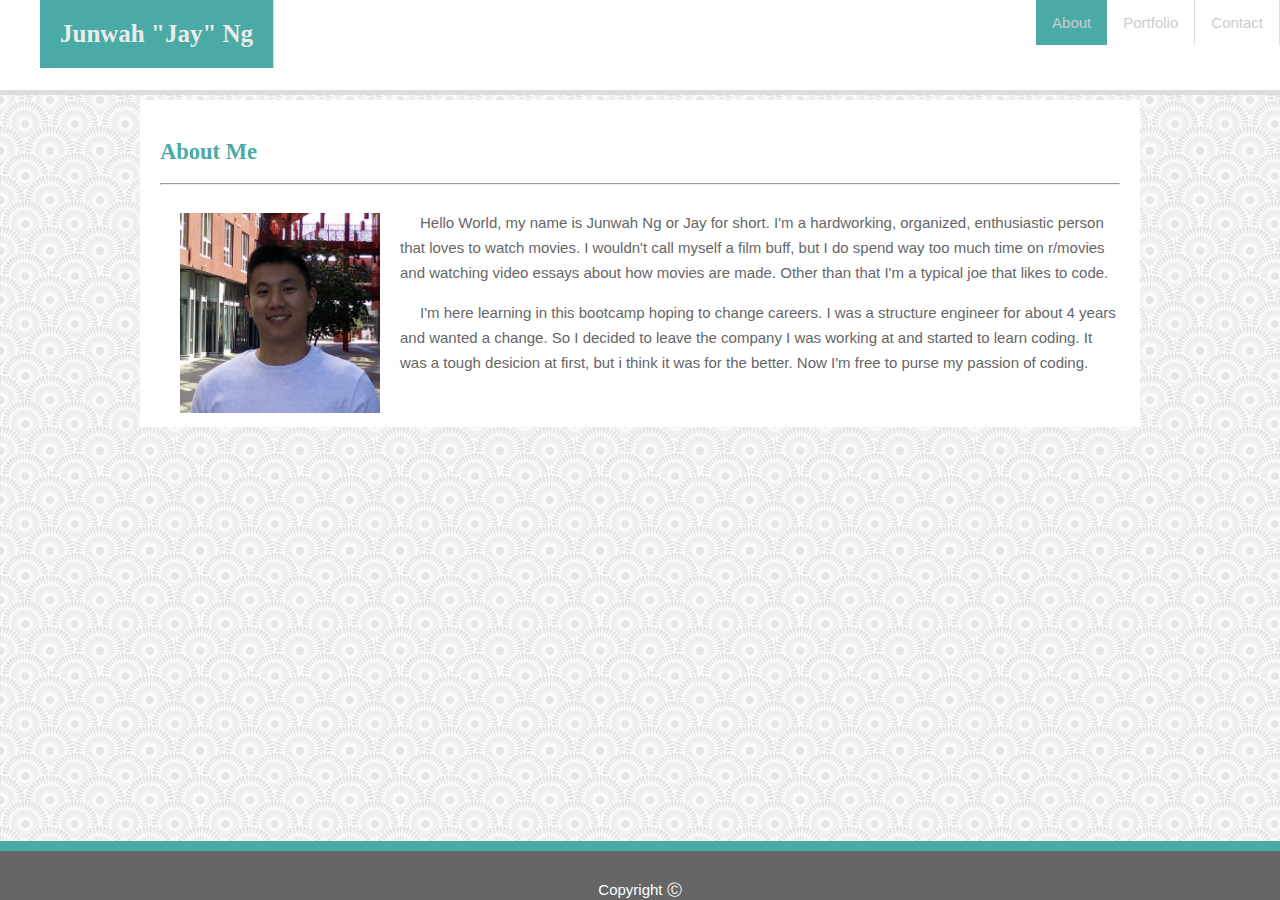
<file: index.html>
<!DOCTYPE html>
<html>

<head>
    <link rel="stylesheet" type="text/css" href="CSS/style.css">
    <title>About Me</title>
    <meta name="viewport" content="width=device-width, initial-scale=1.0">

</head>

<body>
    <nav>
        <ul>
            <li id="MyName">Junwah "Jay" Ng</li>
            <li class="right last">
                <a href="contact.html">Contact</a>
            </li>
            <li class="right">
                <a href="portfolio.html">Portfolio</a>
            </li>
            <li class="right first">
                <a class="active" href="index.html">About</a>
            </li>
        </ul>
    </nav>
    <div class="container">
        <h2>About Me</h2>
        <hr>
        <img id="profilepic" src="Images/me.jpg" alt="profile picture">
        <br>
        <p>Hello World, my name is Junwah Ng or Jay for short. I'm a hardworking, organized, enthusiastic person that loves
            to watch movies. I wouldn't call myself a film buff, but I do spend way too much time on r/movies and watching
            video essays about how movies are made. Other than that I'm a typical joe that likes to code.</p>
        <p>I'm here learning in this bootcamp hoping to change careers. I was a structure engineer for about 4 years and wanted
            a change. So I decided to leave the company I was working at and started to learn coding. It was a tough desicion
            at first, but i think it was for the better. Now I'm free to purse my passion of coding.</p>
        <br>
    </div>
    <footer>Copyright &#9400;</footer>
</body>

</html>
</file>
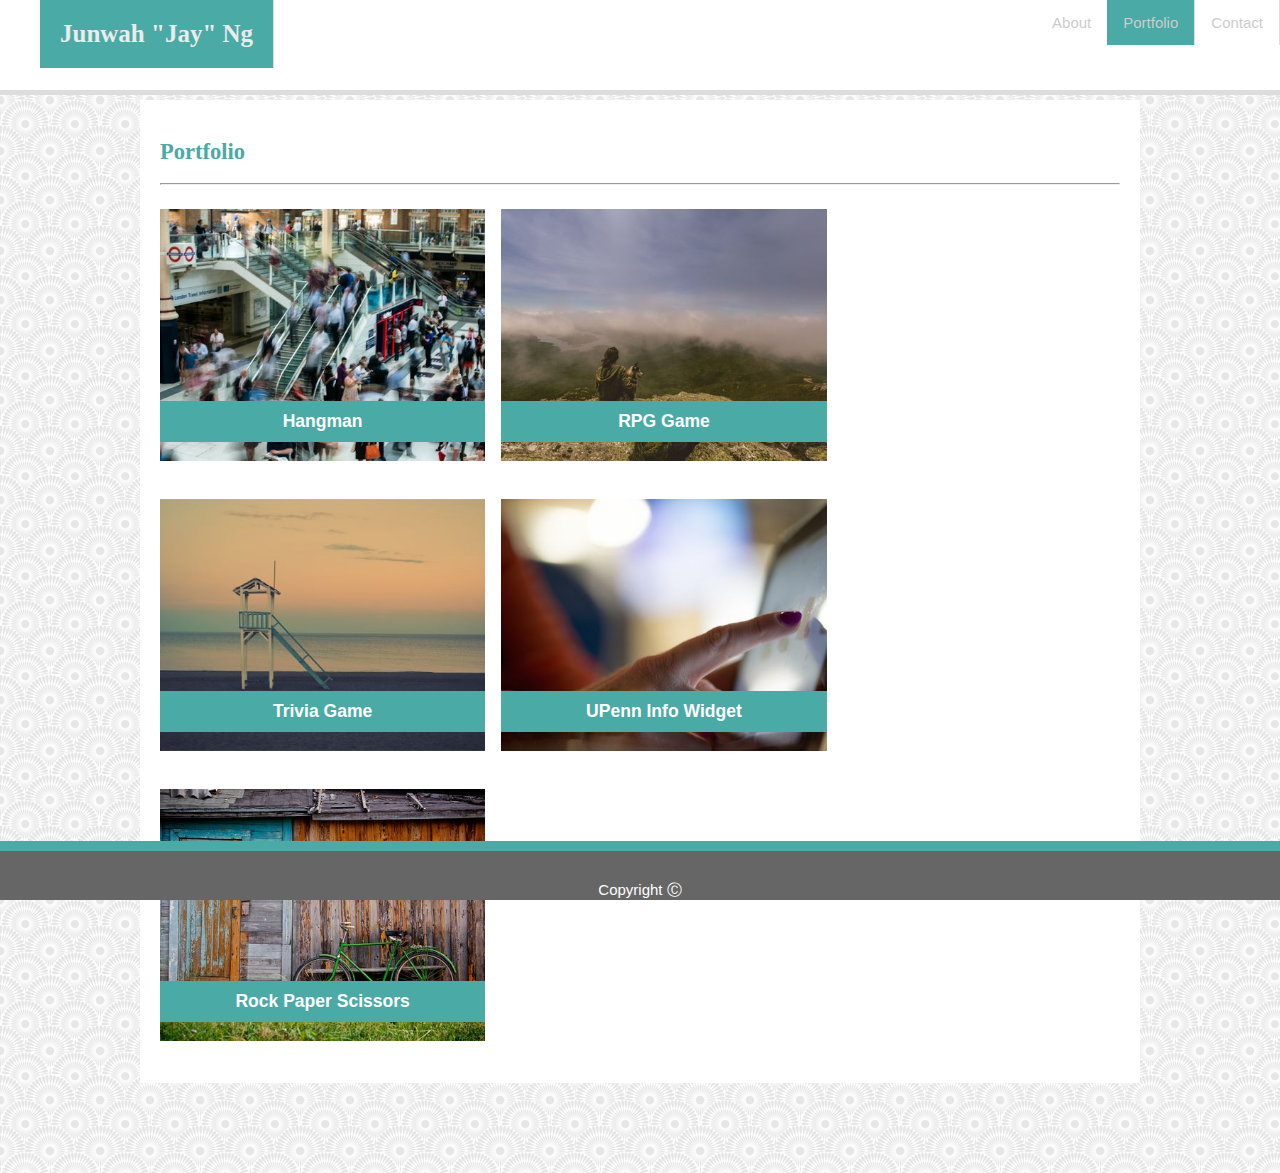
<file: portfolio.html>
<!DOCTYPE html>
<html>

<head>
    <link rel="stylesheet" type="text/css" href="CSS/style.css">
    <title>Portfolio</title>
    <meta name="viewport" content="width=device-width, initial-scale=1.0">

</head>

<body>
    <nav>
        <ul>
            <li id="MyName">Junwah "Jay" Ng</li>
            <li class="right last">
                <a href="contact.html">Contact</a>
            </li>
            <li class="right">
                <a class="active" href="portfolio.html">Portfolio</a>
            </li>
            <li class="right first">
                <a href="index.html">About</a>
            </li>
        </ul>
    </nav>
    <div class="container">
        <h2>Portfolio</h2>
        <hr>
        <div class="row">
            <div class="column">
                <div class="content">
                    <img src="Images/people.jpg" alt="picture for hangman">
                    <h3>Hangman</h3>
                </div>
            </div>
            <div class="column">
                <div class="content">
                    <img src="Images/girl_with_dog.jpg" alt="picture for rpg Game">
                    <h3>RPG Game</h3>
                </div>
            </div>
        </div>
        <div class="row">
            <div class="column">
                <div class="content">
                    <img src="Images/beach.jpg" alt="picture for trivia game">
                    <h3>Trivia Game</h3>
                </div>
            </div>
            <div class="column">
                <div class="content">
                    <img src="Images/hand.jpg" alt="picture for upenn info widget">
                    <h3>UPenn Info Widget</h3>
                </div>
            </div>
        </div>
        <div class="row">
            <div class="column">
                <div class="content">
                    <img src="Images/bike.jpg" alt="picture for rock paper scissors">
                    <h3>Rock Paper Scissors</h3>
                </div>
            </div>
        </div>
    </div>
    <footer>Copyright &#9400;</footer>
</body>

</html>
</file>
<file: CSS/style.css>
ul {
    list-style-type: none;
    margin: 0;
    padding: 0;
    overflow: hidden;
}

li {
    border-right: 1px solid #dddddd;
    font-size: 15px;
}

li a {
    display: block;
    color: #cccccc;
    text-align: center;
    padding: 14px 16px;
    text-decoration: none;
}

.right {
    float: right;
}

li:last-child {
    border-right: none;
}

.active {
    background-color: #4aaaa5;
}

#MyName {
    float: left;
    color: #ebebeb;
    font-size: 25px;
    font-weight: bold;
    margin-left: 40px;
    background-color: #4aaaa5;
    padding: 20px;
}

#MyName, h2 {
    font-family: 'Georgia', Times, Times New Roman, serif;
}

nav {
    font-family: 'Arial', 'Helvetica Neue', Helvetica, sans-serif;
    border-bottom: solid 5px #dddddd;
    background-color: #ffffff;
    height: 90px;
    margin-bottom: 20px;
    position: fixed;
    top: 0;
    width: 100%;
}

body {
    margin: auto;
    font-family: 'Arial', 'Helvetica Neue', Helvetica, sans-serif;
    background-image: url(../Images/washi/washi.png);
    color: #666666;
    font-size: 15px;
}

footer {
    position: fixed;
    bottom: 0;
    left: 0;
    right: 0;
    text-align: center;
    width: 100%;
    color: #ffffff;
    background-color: #666666;
    border-top: solid 10px #4aaaa5;
    padding-top: 30px;
}

#profilepic {
    height: 200px;
    width: 200px;
    margin: 20px;
    float: left;
}

input[type=text], input[type=email], select, textarea {
    width: 100%; /* Full width */
    padding: 12px; /* Some padding */  
    border: 1px solid #ccc; /* Gray border */
    border-radius: 4px; /* Rounded borders */
    box-sizing: border-box; /* Make sure that padding and width stays in place */
    margin-top: 6px; /* Add a top margin */
    margin-bottom: 16px; /* Bottom margin */
    resize: vertical /* Allow the user to vertically resize the textarea (not horizontally) */
}

input[type=submit] {
    background-color: #4aaaa5;
    color: #ffffff;
    padding: 10px;
    border: none;
    width: 100px;
    cursor: pointer;
}

input[type=submit]:hover {
    background-color: #1d4442;
}

.row {
    margin: 8px -16px;
}

/* Add padding BETWEEN each column */
.row,
.row > .column {
    padding: 8px;
}

/* Create four equal columns that floats next to each other */
.column {
    float: left;
    width: 33.33%;
    height: 250px;
}

/* Clear floats after rows */ 
.row:after {
    content: "";
    display: table;
    clear: both;
}

content {
    padding: 10px;
}

/* Content */
h3 {
    background-color: #4aaaa5;
    color: #ffffff;
    padding: 10px;
    text-align: center;
    position: relative;
    top: -80px;
}

img {
    height: 100%;
    width: 100%;
}

h2 {
    color:#4aaaa5;
}

hr {
    color: #666666;
}

.container {
    background-color: white;
    margin: auto;
    width: 960px;
    height: auto;
    margin-top: 100px;
    padding: 20px;
    margin-bottom: 90px;
}

p {
    line-height: 25px;
    text-indent: 20px;
    margin-top: 0;
}

@media screen and (max-width: 980px) {
    .container {
        width: 50%;
        float: left;
        margin-left: 40px;
    }

    .column {
        height: 130px;
    }
}

@media screen and (max-width: 768px) {
    .container {
        width: 80%;
        margin-left: 8%;
        margin-right: 12%;
    }
}

@media screen and (max-width: 640px) {
    .container {
        width: 80%;
        margin-top: 150px;
    }

#MyName{
width: 100%;
text-align: center;
margin: 0;
}

nav {
    height: 120px;
}

.right {
display: inline-block; 
}

.last {
    margin-right: 30%;
}

li{
    border: none;
}

.column {
width: 500px;
height: 400px;
}

}

.container {
    animation: pulse 5s 1;
  }
  
  @keyframes pulse {
    0% {
      background-color: #4aaaa5;
    }
    100% {
      background-color: white;
    }
  }
</file>
